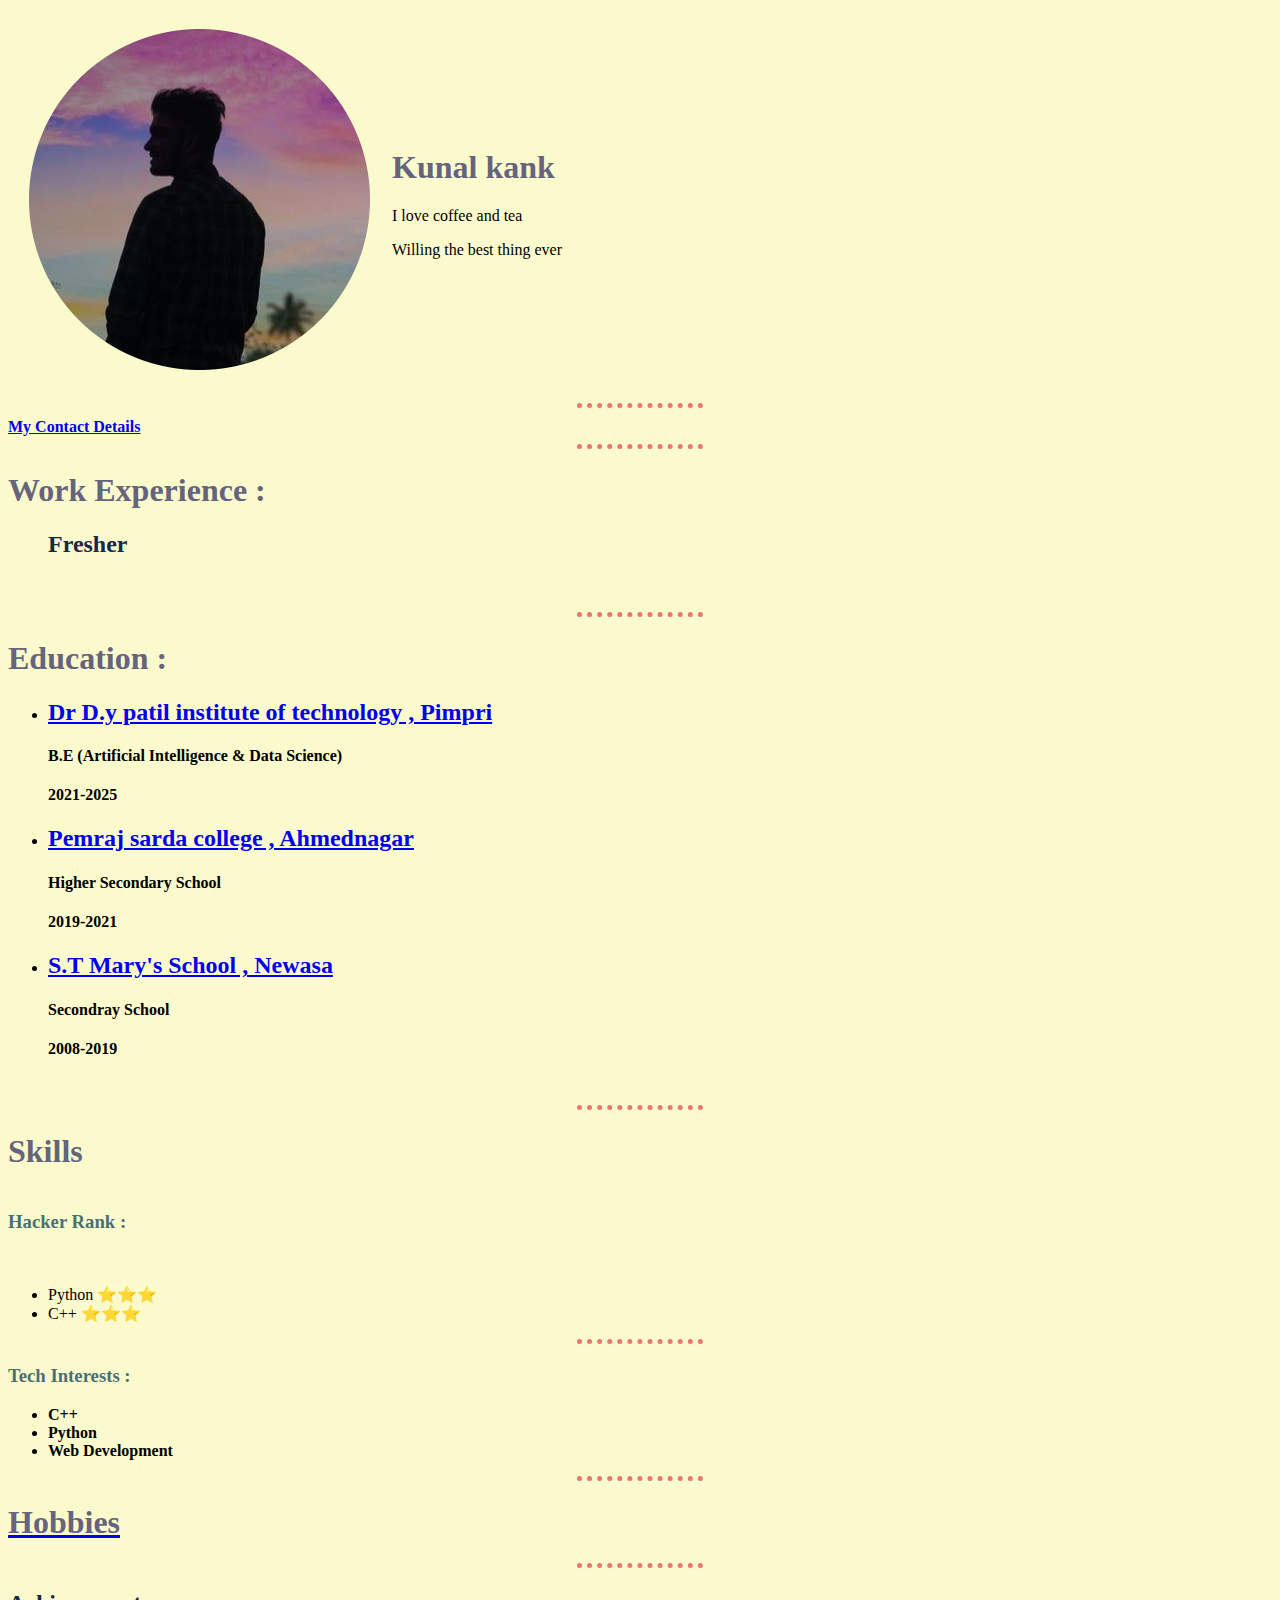
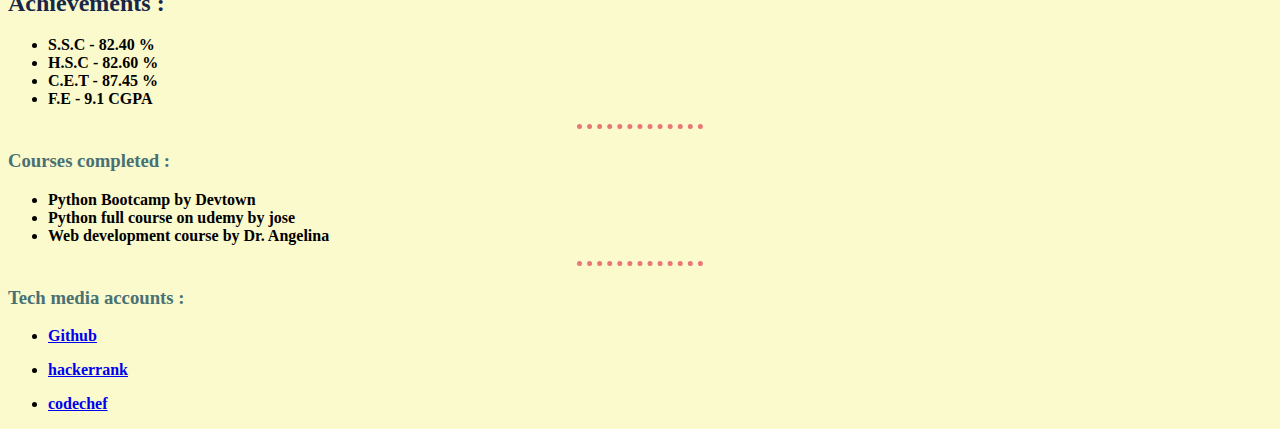
<file: index.html>
<!DOCTYPE html>
<html lang="en" dir="ltr">

<head>
  <meta charset="utf-8">
  <title>kunals personal site</title>
  <link rel="stylesheet" href="css/styles.css">
</head>

<body>
  <table cellspacing="20">
    <tr>
      <td>
      <img src="kunal.png" alt="kunal profile picture">
      </td>
      <td>
        <h1>Kunal kank </h1>
        <p> I love coffee and tea </p>
        <p>Willing the best thing ever</p>
      </td>
    </tr>
  </table>
  <hr size="4" noshade>
  <strong><a href="contact.html"> My Contact Details</a></strong>
  <hr size="4" noshade>
  <h1>Work Experience :</h1>
  <ul>
    <h2>Fresher </h2><br>
  </ul>
  </table>
  <hr size="4" noshade>
  <h1>Education :</h1>
  <ul>
    <strong>
      <li>
        <h2><a href="https://www.engg.dypvp.edu.in/">Dr D.y patil institute of technology , Pimpri</a> </h2>
      </li>
    </strong>
    <h4>B.E (Artificial Intelligence & Data Science)</h4>
    <h4>2021-2025</h4>
    <strong>
      <li>
        <h2><a href="http://sardacollege.org/">Pemraj sarda college , Ahmednagar</a></h2>
      </li>
    </strong>
    <h4>Higher Secondary School</h4>
    <h4>2019-2021</h4>
    <strong>
      <li>
        <h2><a href="https://www.admissionschool.com/listing/st-marys-secondary-school-newasa-newasa-khurd-ahmadnagar-414603/">S.T Mary's School , Newasa</a></h2>
      </li>
    </strong>
    <h4>Secondray School</h4>
    <h4>2008-2019</h4>

  </ul><br>
  <hr size="4" noshade>
  <h1>Skills </h1>
  <table cellspacing="20">

  </table>
  <tr>
    <td><strong><h3>Hacker Rank :</h3></strong></td><br>
  </tr>
  <tr>
    <ul>
      <li>
        <td> Python</td>
        <td>⭐⭐⭐</td><br>
      </li>
  </tr>
  <tr>
    <li>
      <td>C++</td>
      <td>⭐⭐⭐</td>
    </li>

    </ul>

    </table>
    <hr size="4" noshade>
    <h3>
      <st>Tech Interests :</st>
    </h3>
    <ul>
      <strong>
        <li>C++</li>
        <li>Python</li>
        <li>Web Development</li>
      </strong>
    </ul>
</body>
<hr size="4" noshade>
<strong><a href="hobbies.html"><h1>Hobbies</h1></a>
  <hr size="4" noshade>
</strong>
<h2>Achievements :</h2>
<ul>
  <strong>
    <li>S.S.C - 82.40 %</li>
    <li>H.S.C - 82.60 %</li>
    <li>C.E.T - 87.45 %</li>
    <li>F.E - 9.1 CGPA</li>
  </strong>
</ul>
<hr size="4" noshade>
<h3>Courses completed :</h3>
<ul>
  <strong>
    <li>Python Bootcamp by Devtown</li>
    <li>Python full course on udemy by jose</li>
    <li>Web development course by Dr. Angelina</li>
  </strong>
</ul>
<hr size="4" noshade>
<h3>Tech media accounts :</h3>
<ul>
  <li>
    <p><strong><a href="https://github.com/">Github</a></strong></p>
  </li>
  <li>
    <p><strong><a href="https://www.hackerrank.com/">hackerrank</a></strong></p>
  </li>
  <li>
    <p><strong><a href="https://www.codechef.com/">codechef</a></strong></p>
  </li>
</ul>

</html>
</center>
</file>
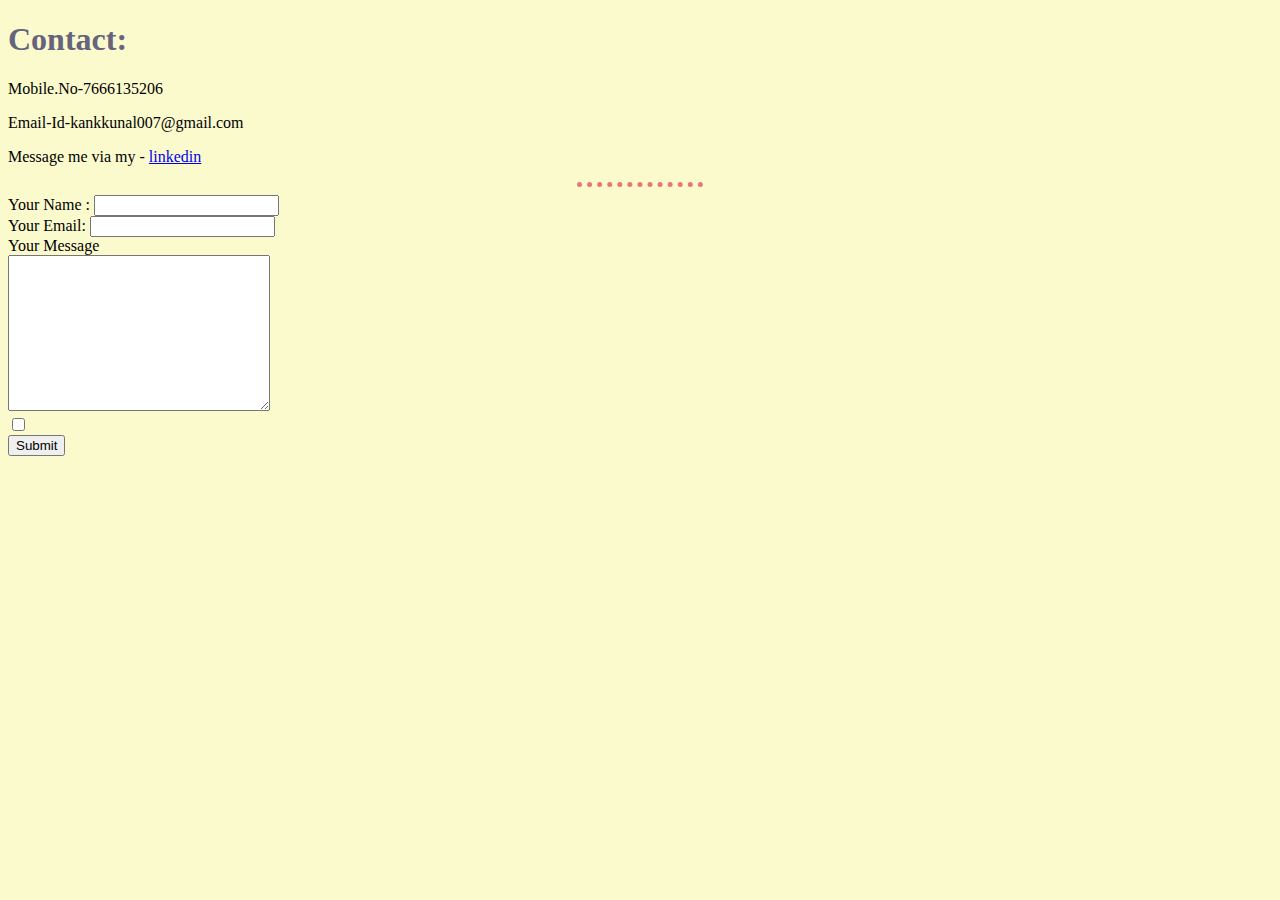
<file: contact.html>
<!DOCTYPE html>
<html lang="en" dir="ltr">

<head>
  <meta charset="utf-8">
  <title>Contact</title>
  <link rel="stylesheet" href="css/styles.css">
</head>

<body>
  <h1>
    <strong> Contact:</strong>
  </h1>
  <p>Mobile.No-7666135206</p>
  <p>Email-Id-kankkunal007@gmail.com</p>
  <p>Message me via my - <a href="https://www.linkedin.com/in/kunal-kank-74a588229/?lipi=urn%3Ali%3Apage%3Ad_flagship3_feed%3BO14EgSW2TwumMub0JDRQMQ%3D%3D">linkedin</a>
  <hr>
  <form action="mailto:kankkunal007@gmail.com" method="post" enctype="text/plain">
    <label for="">Your Name :</label>
    <input type="text" name="YourName" value=""><br>
    <label for="">Your Email:</label>
    <input type="email" name="" value=""><br>
    <label for="">Your Message</label><br>
    <textarea name="Message" rows="10" cols="30"></textarea><br>
    <input type="checkbox" name="" value=""><br>
    <input type="Submit" name="" >
  </form>

</body>

</html>
</file>
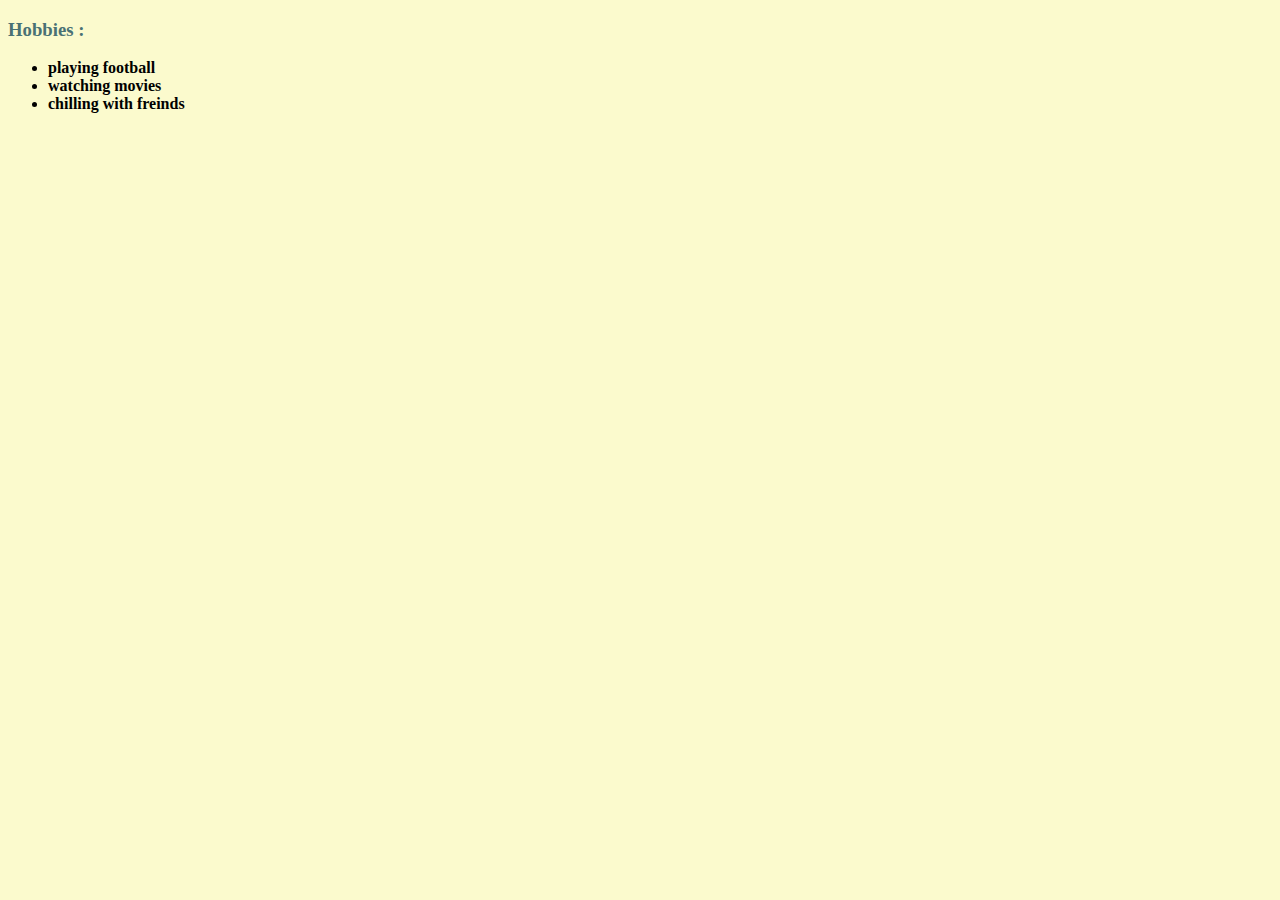
<file: hobbies.html>
<!DOCTYPE html>
<html lang="en" dir="ltr">

<head>
  <meta charset="utf-8">
  <title>my hobbies</title>
  <link rel="stylesheet" href="css/styles.css">
</head>

<body>
  <h3>Hobbies :</h3>
  <ul>
    <strong>
      <li>playing football</li>
      <li>watching movies</li>
      <li>chilling with freinds</li>
    </strong>
  </ul>
</body>

</html>
</file>
<file: css/styles.css>
body {
  background-color:  #FBFACD;
}
hr {
  background-color: #FBFACD;
  border-style: none;
  border-top-style: dotted;
  border-color: #E97777;
  border-width: 5px;
  width: 10%;

}
h1 {
 color: #65647C

}
h2 {
  color:#182747
}
h3{
  color: #497174
}
</file>
